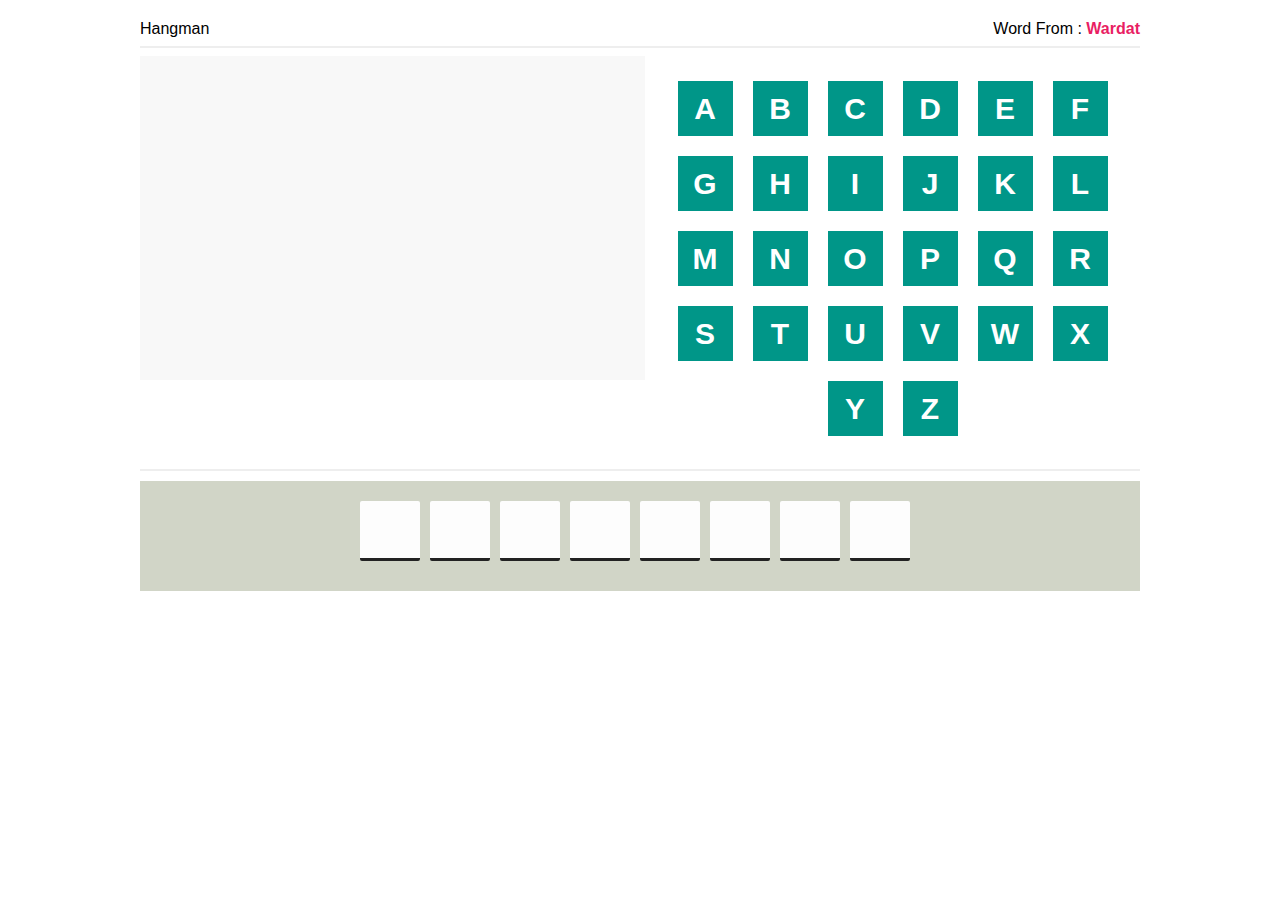
<file: index.html>
<!DOCTYPE html>
<html lang="en">
<head>
    <meta charset="UTF-8">
    <meta http-equiv="X-UA-Compatible" content="IE=edge">
    <meta name="viewport" content="width=device-width, initial-scale=1.0">
    <link rel="stylesheet" href="style.css">
    <title>Hangman Game</title>
</head>
<body>
    <div class="container">
        <div class="game-info">
            <div class="game-name">Hangman</div>
            <div class="category">
                Word From : <span></span>
            </div>
        </div>
        <hr>
        <div class="row">
            <div class="hangman-draw">
                <div class="the-draw">
                    <div class="the-stand"></div>
                    <div class="the-hang"></div>
                    <div class="the-rope"></div>
                    <div class="the-man">
                        <div class="the-head"></div>
                        <div class="the-body"></div>
                        <div class="the-hands"></div>
                        <div class="the-legs"></div>
                    </div>
                </div>
            </div>
            <div class="letters"></div>
        </div>
        <hr>
        <div class="letter-guess"></div>
    </div>
    <audio src="game_over_-_sound_effect(256k).mp3" class="game-over"></audio>
    <audio src="Google_Pay_Success_Sound_Effect(256k).mp3" class="success"></audio>
    <audio src="انت معلم for game.m4a" class="all-success"></audio>
    <div class="finish">
        <!-- <span>finish</span> -->
    </div>
    <script src="main.js"></script>
</body>
</html>
</file>
<file: style.css>
* {
    box-sizing: border-box;
}
body {
    font-family: arial , tahoma;
    margin: 0;
    padding: 0;
}
:root {
    --main-color-draw: #222;
    --main-border-draw: 4px;
}
.container {
    margin: 20px auto;
    width: 1000px;
    max-width: 100%;
}
hr {
    border: 1px solid #eee;
}
.game-info {
    display: flex;
}
.game-info .game-name {
    flex: 1;
}
.game-info .category {
    flex: 1;
    text-align: right;
}
.game-info .category span {
    font-weight: bold;
    color: #e91e63;
    text-transform: capitalize;
}
.row {
    display: flex;
}
.row .hangman-draw {
    flex: 1;
    height: 324px;
    padding: 20px;
    background-color: #f8f8f8;
}
.row .hangman-draw .the-draw {
    width: 60px;
    height: 280px;
    border-bottom: var(--main-border-draw) solid var(--main-color-draw);
    position: relative;
    margin: auto;
    display: none;
}
.row .hangman-draw .the-draw .the-stand {
    position: absolute;
    height: 100%;
    left: 50%;
    width: var(--main-border-draw);
    background-color: var(--main-color-draw);
    display: none;
}
.row .hangman-draw .the-draw .the-hang {
    display: none;
}
.row .hangman-draw .the-draw .the-hang::before {
    content: "";
    position: absolute;
    height: 4px;
    background-color: #222;
    width: 88px;
    top: 10px;
    left: 34px;
}
.row .hangman-draw .the-draw .the-hang::after {
    content: "";
    position: absolute;
    height: 35px;
    width: 4px;
    background-color: #222;
    left: 121px;
    top: 10px;
}
.row .hangman-draw .the-draw .the-rope {
    width: 70px;
    height: 70px;
    border-radius: 50%;
    position: absolute;
    left: 89px;
    top: 44px;
    border: var(--main-border-draw) dashed var(--main-color-draw);
    display: none;
}
.row .hangman-draw .the-draw .the-man .the-head {
    width: 50px;
    height: 50px;
    position: absolute;
    border-radius: 50%;
    border: var(--main-border-draw) solid var(--main-color-draw);
    top: 53px;
    left: 99px;
    display: none;
}
.row .hangman-draw .the-draw .the-man .the-body {
    position: absolute;
    height: 110px;
    width: 4px;
    background-color: #222;
    left: 121px;
    top: 103px;
    display: none;
}
.row .hangman-draw .the-draw .the-man .the-hands {
    display: none;
}
.row .hangman-draw .the-draw .the-man .the-hands::before {
    content: "";
    position: absolute;
    background-color: #222;
    width: 4px;
    height: 60px;
    left: 148px;
    top: 104px;
    transform: rotate(63deg);
}
.row .hangman-draw .the-draw .the-man .the-hands::after {
    content: "";
    position: absolute;
    background-color: #222;
    width: 4px;
    height: 60px;
    left: 96px;
    top: 104px;
    transform: rotate(-63deg);
}
.row .hangman-draw .the-draw .the-man .the-legs {
    display: none;
}
.row .hangman-draw .the-draw .the-man .the-legs::before {
    content: "";
    position: absolute;
    background-color: #222;
    width: 4px;
    height: 60px;
    left: 148px;
    top: 196px;
    transform: rotate(-60deg);
}
.row .hangman-draw .the-draw .the-man .the-legs::after {
    content: "";
    position: absolute;
    background-color: #222;
    width: 4px;
    height: 60px;
    left: 96px;
    top: 196px;
    transform: rotate(60deg);
}
.hangman-draw.wrong-1 .the-draw {
    display: block;
}
.hangman-draw.wrong-2 .the-draw .the-stand {
    display: block;
} 
.hangman-draw.wrong-3 .the-draw .the-hang {
    display: block;
} 
.hangman-draw.wrong-4 .the-draw .the-rope {
    display: block;
} 
.hangman-draw.wrong-5 .the-draw .the-man .the-head {
    display: block;
} 
.hangman-draw.wrong-6 .the-draw .the-man .the-body {
    display: block;
} 
.hangman-draw.wrong-7 .the-draw .the-man .the-hands {
    display: block;
} 
.hangman-draw.wrong-8 .the-draw .the-man .the-legs {
    display: block;
} 
.letters {
    flex: 1;
    text-align: center;
    padding: 15px;
    width: 200px;
    flex-wrap: wrap;
}
.letters.finished {
    pointer-events:none ;
}
.letters .letter-box {
    display: inline-block;
    width: 55px;
    height: 55px;
    margin: 10px;
    font-size: 30px;
    font-weight: bold;
    cursor: pointer;
    line-height: 55px;
    background-color: #009688;
    color: #fff;
    text-transform: uppercase;
}
.letter-guess {
    min-height: 110px;
    margin: 10px auto;
    display: flex;
    background-color: #d1d5c7;
    color: white;
    padding: 20px;
    justify-content: center;
}
.letter-guess span {
    width: 60px;
    height: 60px;
    background-color: #fdfdfd;
    border-radius: 2px;
    margin-right: 10px;
    border-bottom: 3px solid var(--main-color-draw);
    font-weight: bold;
    font-size: 23px;
    color: black;
    text-align: center;
    line-height: 60px;
}
.letter-guess span.with-space {
    position: relative;
    background: none;
    border: none;

}
.letter-guess span.with-space::before {
    content: "";
    position: absolute;
    top: 50%;
    left: 50%;
    transform: translate(-50%,-50%);
    width: 30px;
    height : 4px;
    margin: 1px;
    background-color: var(--main-color-draw);
}
.letters .letter-box.clicked {
    opacity: 0.2;
    background-color: #222;
    pointer-events: none;
}
.div {
    text-align: center;
    background-color: red;
    color: white;
    padding: 20px;
    margin-top: 10px;
    margin-bottom: 500px;
    width: fit-content;
    position: absolute;
    left: 50%;
    transform: translateX(-50%);
    font-weight: bold;
    font-size: 20px;
    border-radius: 10px;
}
.congratulations {
    text-align: center;
    background-color: #009688;
    color: white;
    padding: 20px;
    margin-top: 0px;
    margin-bottom: 500px;
    width: 350px;
    position: absolute;
    left: 50%;
    transform: translateX(-50%);
    font-weight: bold;
    text-align: center;
    font-size: 20px;
    border-radius: 10px;
}
.finish {
    position: relative;
}
.finish span {
    position: absolute;
    width: 60px;
    height: 45px;
    background-color: #009688;
    padding: 15px;
    margin: 10px;
    color: white;
    border-radius: 10px;
    text-align: center;
    top: -24px;
    right: 150px;
    font-weight: bold;
    padding-right: 54px;
    cursor: pointer;
}
@media(max-width:767px) {
    .row {
        flex-direction: column;
    }
    .row .letters {
        width: 100%;
    }
    .game-info {
        max-width: 100%;
        padding: .5rem;
    }
    .game-info .category {
        font-size: .8rem;
    }
    .div {
        width: 90%;
        max-width: 100%;
        font-size: 1rem;
    }
}
</file>
